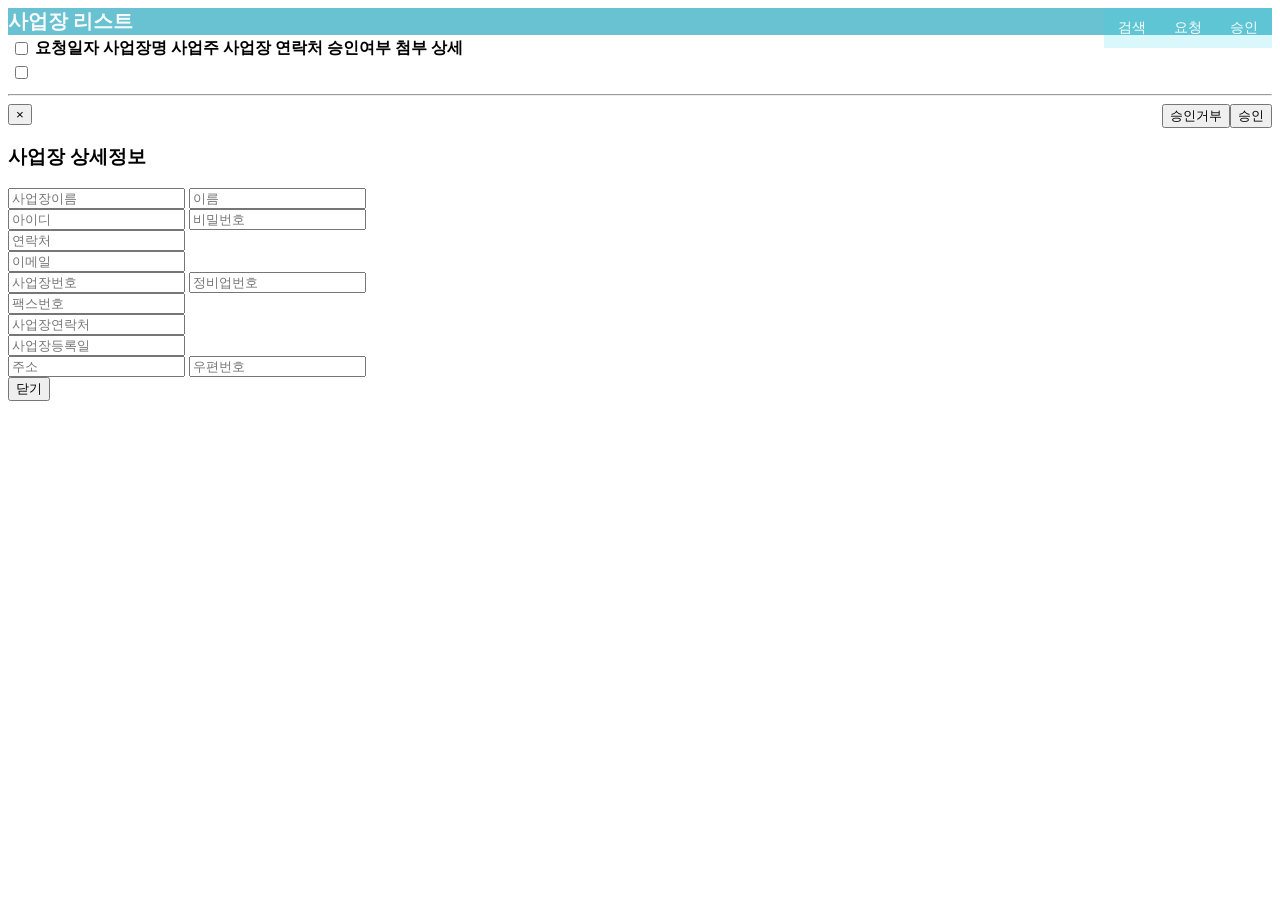
<file: EN_genius/target/classes/templates/carfactory/carFactoryList.html>
<!DOCTYPE html>
<html xmlns:th="http://www.thymeleaf.org"
	xmlns:layout="http://www.ultraq.net.nz/thymeleaf/layout"
	layout:decorate="~{layout/default}">

	<th:block layout:fragment="customTitle">
		<title>EN_genius</title>
	</th:block>
	<th:block layout:fragment="customScript">	
	<style>
		button.search{
		  background:#36d2ea2e;
		  color:#fff;
		  border:none;
		  position:relative;
		  height:40px;
		  font-size:14px;
		  padding:0 1em;
		  cursor:pointer;
		  transition:800ms ease all;
		  outline:none;
		}
		button.search:hover{
		  background:#fff;
		  color:#1AAB8A;
		}
		button.search:before,button:after{
		  content:'';
		  position:absolute;
		  top:0;
		  right:0;
		  height:2px;
		  width:0;
		  background: #1AAB8A;
		  transition:400ms ease all;
		}
		button.search:after{
		  right:inherit;
		  top:inherit;
		  left:0;
		  bottom:0;
		}
		button.search:hover:before,button:hover:after{
		  width:100%;
		  transition:800ms ease all;
		}
	</style>
	<script type="text/javascript">

		$(document).ready(function(){
			
			var checkArray = new Array();
			
			$('#search').click(function(){
				$('#sk').css('display','block');
				$('#sv').css('display','block');
				$('#sk').animate({
			  	    width: "8%",
			  	    opacity: 0.4,
			  	    marginLeft: "0.2in",
			  	    fontSize: "12px",
			  	    borderWidth: "1px"
			  	  }, 1500 );
				$('#sv').animate({
			  	    width: "15%",
			  	    opacity: 0.4,
			  	    marginLeft: "0.1in",
			  	    marginRight: "0.1in",
			  	    fontSize: "12px",
			  	    borderWidth: "1px"
			  	  }, 800 );
				
				$('#search').css('display','none');
				$('#afterSearch').css('display','block');
			});
			
			$(document).on('click','#afterSearch',function(){
				var sk = $('[name=sk]').val();
				var sv = $('[name=sv]').val();
				console.log(sk);
				console.log(sv);
								
				var request = $.ajax({
					url: "/carfactory/carFactorySearch",
					method: "POST",
					data : {'sk' : sk, 'sv' : sv }, 
					dataType : "json",
					success : function(data){
						
						var result='';
						$.each(data, function(index, item){
							result+='<tr>';
							result+='<td class="a-center"><input type="checkbox" name="bsCode" class="bsCode" value="'+item.bsCod+'"></td>';
							result+='<td><span>'+item.bsDate+'</span></td>';
							result+='<td><span>'+item.bsName+'</span></td>';
							result+='<td><span>'+item.bossName+'</span></td>';
							result+='<td><span>'+item.bsAddr+'</span></td>';
							result+='<td><span>'+item.bsTelephone+'</span></td>';
							result+='<td><span>'+item.bsCheck+'</span></td>';
							result+='<td><span data-bsCode="'+item.bsCode+'" name="bsCodePopupBtn" class="badge badge-info">서류</span></td>';
							result+='<td><span data-toggle="modal" data-target="#myModal" class="badge badge-info bsDetail"'
							result+='data-bsCode="'+item.bsCode+'"';
							result+='data-bsName="'+item.bsName+'"';
							result+='data-bossId="'+item.bossId+'"';
							result+='data-bossPw="'+item.bossPw+'"';
							result+='data-bossName="'+item.bossName+'"';
							result+='data-bossPhoneNum="'+item.bossPhoneNum+'"';
							result+='data-bossEmail="'+item.bossEmail+'"';
							result+='data-bsNumber="'+item.bsNumber+'"';
							result+='data-bsAddNum="'+item.bsAddNum+'"';
                   			result+='data-bsFaxNumber="'+item.bsFaxNumber+'"';
                   			result+='data-bsTelephone="'+item.bsTelephone+'"';
                   			result+='data-bsRegistration="'+item.bsRegistration+'"';
                   			result+='data-bsAddr="'+item.bsAddr+'"';
                   			result+='data-bsPost="'+item.bsPost+'">상세</span></td>';           			
							result+='</tr>';
						});
						$('tbody').remove();						
						$('.table').append('<tbody></tbody>');						
						$('tbody').html(result);						
					}
				});	
			});		
			
			$('#check-all').click(function(){
				var isCheck = $(this).is(':checked');
				var checklist = $('input:checkbox[name="bsCode"]');
				console.log(isCheck);				
				if(isCheck){
					checklist.prop('checked',true);
				}else{
					checklist.prop('checked',false);
				}
			});
			
		  	$('.approval').click(function(){
				
				$('.bsCode').each(function(){
					if($(this).is(':checked')){						
						checkArray.push($(this).val());	
					}					
				});
				console.log(checkArray)
				
				var dataMap = {'checkArray' : checkArray}
				var request = $.ajax({
					url:"/carfactory/approvalCheck",
					type: "POST",
					traditional:true,
					data : dataMap,
					success : function(data){
						location.href = '/carfactory/CarFactorySelect';
					}
				});
							
			}) 
			
		 	$('.refusal').click(function(){
				
		 		$('.bsCode').each(function(){
					if($(this).is(':checked')){						
						checkArray.push($(this).val());	
					}					
				});
				console.log(checkArray)
				
				var dataMap = {'checkArray' : checkArray}
				var request = $.ajax({
					url:"/carfactory/approvalRefusal",
					type: "POST",
					traditional:true,
					data : dataMap,
					success : function(data){
						location.href = '/carfactory/CarFactorySelect';
					}
				});	
			})  
		 	$('[name=approval]').click(function(){
		 		var A = $(this).text();
		 		console.log(A);
				if( A=='승인' ){
					location.href = '/carfactory/approvalSelect?approval=Y';
				}else{
					location.href = '/carfactory/approvalSelect?approval=-';
				}
			});	 
			
			$(document).on('click','[name=bsCodePopupBtn]',(function(){
				var bsCode = $(this).attr('data-bsCode');

				var width = 700
				var height = 900
				
				var popupX = (document.body.offsetWidth / 2) - (width / 2);
				var popupY = (document.body.offsetHeight  / 2) - (height / 2);
				
				var request = $.ajax({
					url:"/carfactory/selectImage",
					method: "POST",
					data : { 'bsCode' : bsCode }, 
					dataType : "text"	
				});
				
				request.done(function(data){
					console.log(data);		
					window.open('/file-upload/'+data , 'Image' , 'status=no, width='+width+'px, height='+height+'px, left='+ popupX + ', top='+ popupY +', resizable=1');
		
				});
				request.fail(function(jqXHR, textStatus){
					alert("첨부파일 출력 중 오류가 발생하였습니다.");			
				});				
			}));
		  	
		  	$(document).on('click','.bsDetail',(function(){
				var bsCode = $(this).attr('data-bsCode');
				var bsName = $(this).attr('data-bsName');
				var bossId = $(this).attr('data-bossId');
				var bossPw = $(this).attr('data-bossPw');
 				var bossName = $(this).attr('data-bossName');
				var bossPhoneNum = $(this).attr('data-bossPhoneNum');
				var bossEmail = $(this).attr('data-bossEmail');
				var bsNumber = $(this).attr('data-bsNumber');
				var bsAddNum = $(this).attr('data-bsAddNum');
				var bsFaxNumber = $(this).attr('data-bsFaxNumber');
				var bsTelephone = $(this).attr('data-bsTelephone');
				var bsRegistration = $(this).attr('data-bsRegistration');
				var bsAddr = $(this).attr('data-bsAddr');
				var bsPost = $(this).attr('data-bsPost');
				
				$('[name=bsName]').val(bsName);
				$('[name=bossId]').val(bossId);
				$('[name=bossPw]').val(bossPw);
				$('[name=bossName]').val(bossName);
				$('[name=bossPhoneNum]').val(bossPhoneNum);
				$('[name=bossEmail]').val(bossEmail);
				$('[name=bsNumber]').val(bsNumber);
				$('[name=bsAddNum]').val(bsAddNum);
				$('[name=bsFaxNumber]').val(bsFaxNumber);
				$('[name=bsTelephone]').val(bsTelephone);
				$('[name=bsRegistration]').val(bsRegistration);
				$('[name=bsAddr]').val(bsAddr);
				$('[name=bsPost]').val(bsPost);
			}));
		});
	</script>
	</th:block>
	
	<th:block layout:fragment="contentFragment">
		<div class="col-lg-12">
        <div class="card">
            <div class="card-header" style="background-color: #17a2b8a6;">
                <strong class="card-title" style="color: #f8f9fa; font-size: 20px;">사업장 리스트</strong>
                <button class="search" name="approval" style="float: right;">승인</button>
                <button class="search" name="approval" style="float: right;">요청</button>
                <button class="search" id="search" style="float: right;">검색</button>
                <button class="search" id="afterSearch" style="float: right; display:none;" >검색</button>
                <input type="text" id="sv" name="sv" style="float: right; display: none;"/>
                <select id="sk" name="sk" style="display: none; float: right;">
                	<option>::검색::</option>
                	<option value="bs_name">사업장명</option>
                	<option value="boss_name">이름</option>
                	<option value="bs_num">사업자번호</option>
                	<option value="bs_faxnumber">팩스번호</option>
                </select>
            </div>
            <div class="card-body">  
	            <form>
	                <table class="table">
	                    <thead>
	                        <tr>
	                          <th>
	                          	<input type="checkbox" id="check-all">
	                          </th>
	                          <!-- <th>#</th> -->
	                          <th>요청일자</th>
	                          <th>사업장명</th>
	                          <th>사업주</th>
	                          <th>사업장</th>
	                          <th>연락처</th>
	                          <th>승인여부</th>
	                          <th>첨부</th>
	                          <th>상세</th>
	                      </tr>
	                  </thead>
	                  <tbody th:each="c : ${carfactorylist}">
	                    <tr>
	                        <td class="a-center">
	                          <input type="checkbox" name="bsCode" class="bsCode" th:value="${c.bsCode}">
	                        </td>
	                        <!-- <th scope="row">1</th> -->
	                        <td><span class="bsDate" th:text="${c.bsDate}"></span></td>
	                        <td><span class="bsName" th:text="${c.bsName}"></span></td>
	                        <td><span class="bossName" th:text="${c.bossName}"></span></td>
	                        <td><span class="bsAddr" th:text="${c.bsAddr}"></span></td>
	                        <td><span class="bsTelephone" th:text="${c.bsTelephone}"></span></td>
	                        <td><span class="bsCheck" th:text="${c.bsCheck}"></span></td>                       
	                        <td><span th:data-bsCode="${c.bsCode}" th:text="서류" name="bsCodePopupBtn" class="badge badge-info"></span></td>
	                        <td><span th:text="상세" data-toggle="modal" data-target="#myModal" class="badge badge-info bsDetail"
	                        			th:data-bsCode="${c.bsCode}"
	                        			th:data-bsName="${c.bsName}"
	                        			th:data-bossId="${c.bossId}"
	                        			th:data-bossPw="${c.bossPw}"
	                        			th:data-bossName="${c.bossName}"
	                        			th:data-bossPhoneNum="${c.bossPhoneNum}"
	                        			th:data-bossEmail="${c.bossEmail}"
	                        			th:data-bsNumber="${c.bsNumber}"
	                        			th:data-bsAddNum="${c.bsAddNum}"
	                        			th:data-bsFaxNumber="${c.bsFaxNumber}"
	                        			th:data-bsTelephone="${c.bsTelephone}"
	                        			th:data-bsRegistration="${c.bsRegistration}"
	                        			th:data-bsAddr="${c.bsAddr}"
	                        			th:data-bsPost="${c.bsPost}">
	                        	</span>
	                        </td>
	                    </tr>
	                </tbody>          
	            </table>
	          	<hr><button type="button" class="btn btn-outline-primary approval" style="float: right;">승인</button>
	          	<button type="button" class="btn btn-outline-primary refusal" style="float: right;" >승인거부</button>
	            </form>   
			</div>    
		</div>
		</div>
		<!-- Modal --><!-- fade 지우면 똑딱 뜨고 넣으면 소로록 -->
		<div class="modal fade" id="myModal" tabindex="-1" role="dialog" aria-labelledby="myModalLabel" aria-hidden="true">
		  <div class="modal-dialog">
		    <div class="modal-content">
		      <div class="modal-header">
		        <button type="button" class="close" data-dismiss="modal" aria-label="Close"><span aria-hidden="true">&times;</span></button>
		        <h3 class="modal-title" id="myModalLabel">사업장 상세정보</h3>
		      </div>
		      <div class="modal-body">	   
				    <div class="form-group">
				    <div class="input-group">
				    	<input type="text" name="bsName" placeholder="사업장이름" class="form-control" readonly="readonly">
				    	<input type="text" name="bossName" placeholder="이름" class="form-control" readonly="readonly">
				    </div>
				    </div>
				    <div class="form-group">
				    <div class="input-group">
				    	<input type="text" name="bossId" placeholder="아이디" class="form-control" readonly="readonly">
				    	<input type="password" name="bossPw" placeholder="비밀번호" class="form-control" readonly="readonly">
				    </div>
				    </div>
				    <div class="form-group">
				    <div class="input-group">
				    	<input type="tel" name="bossPhoneNum" placeholder="연락처" class="form-control" readonly="readonly">
				    </div>
				    </div>
				    <div class="form-group">
				    <div class="input-group">
				    	<input type="text" name="bossEmail" placeholder="이메일" class="form-control" readonly="readonly">
				    </div>
				    </div>
				    <div class="form-group">
				    <div class="input-group">
				    	<input type="text" name="bsNumber" placeholder="사업장번호" class="form-control" readonly="readonly">
				    	<input type="text" name="bsAddNum" placeholder="정비업번호" class="form-control" readonly="readonly">
				    </div>
				    </div>
				    <div class="form-group">
				    <div class="input-group">
				    	<input type="text" name="bsFaxNumber" placeholder="팩스번호" class="form-control" readonly="readonly">
				    </div>
				    </div>
				    <div class="form-group">
				    <div class="input-group">
				    	<input type="text" name="bsTelephone" placeholder="사업장연락처" class="form-control" readonly="readonly">
				    </div>
				    </div>
				    <div class="form-group">
				    <div class="input-group">
				    	<input type="text" name="bsRegistration" placeholder="사업장등록일" class="form-control" readonly="readonly">
				    </div>
				    </div>
				    <div class="form-group">
				    <div class="input-group">
				    	<input type="text" name="bsAddr" placeholder="주소" class="form-control" readonly="readonly">
				    	<input type="text" name="bsPost" placeholder="우편번호" class="form-control" readonly="readonly">
				    </div>
				    </div>
					<div class="modal-footer">
					  <button type="button" class="btn btn-default" data-dismiss="modal">닫기</button>
					</div>
		      </div>
		    </div>
		  </div>
		</div>
	</th:block>
</html>
</file>
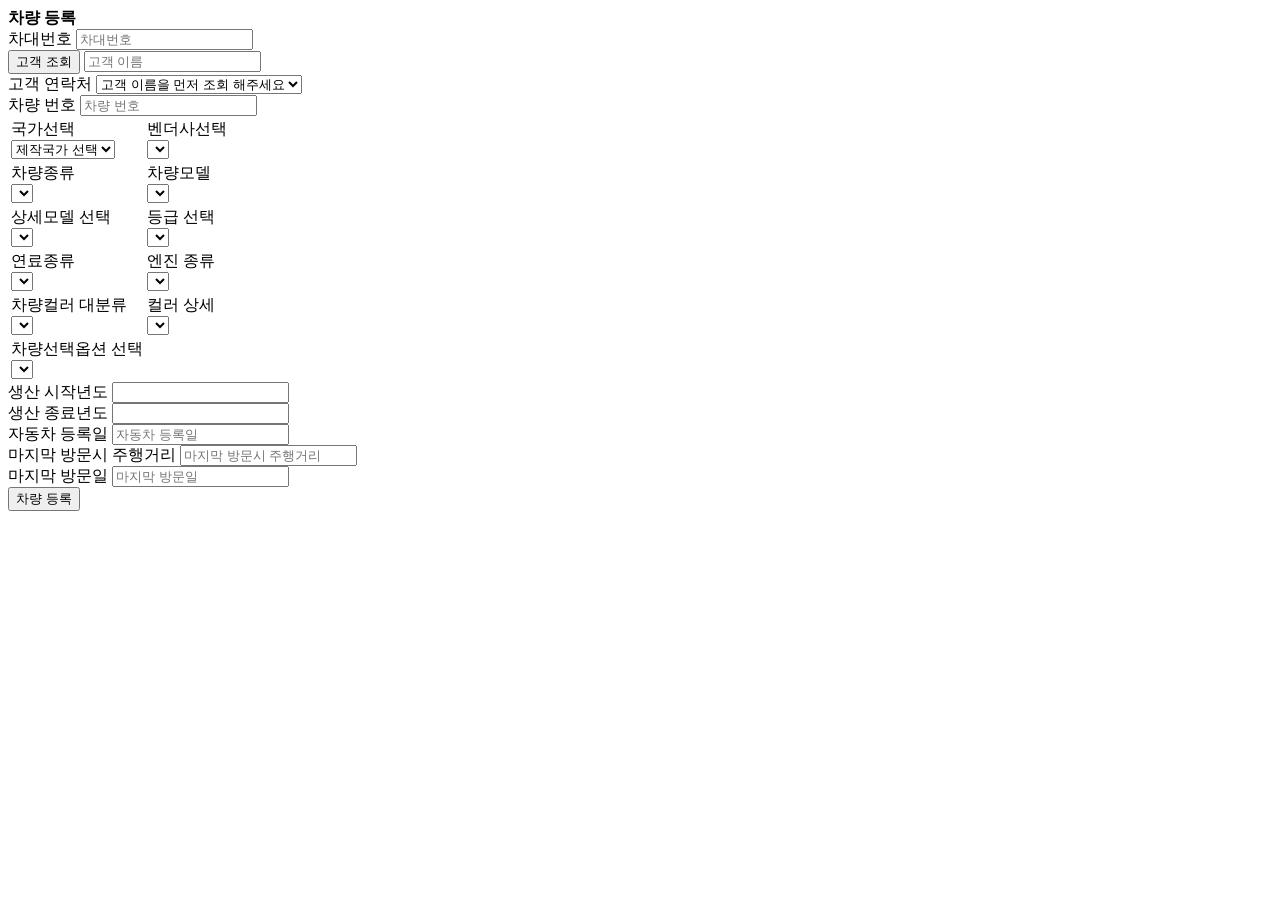
<file: EN_genius/target/classes/templates/carregister/carRegister.html>
<!DOCTYPE html>
<html xmlns:th="http://www.thymeleaf.org"
	xmlns:layout="http://www.ultraq.net.nz/thymeleaf/layout"
	layout:decorate="~{layout/default}">

<th:block layout:fragment="customTitle">
	<title>EN_genius</title>
</th:block>
<th:block layout:fragment="contentFragment">

	<script
		src="https://ajax.googleapis.com/ajax/libs/jquery/3.4.1/jquery.min.js"></script>
	<script type="text/javascript">
	
	$(document).ready(function(){
		$('#customerNameBtn').click(function(){
			var customerName = $('#customerName').val();
			console.log(customerName)
			
			var request = $.ajax({
				  url: "customerNameSelect",
				  method: "POST",
				  data: { 'customerName' : customerName },
				  dataType: "json"
				});
			
				request.done(function(data) {
					var cusNameList = "";
					for(var i = 0; i < data.length; i++){
						cusNameList += '<option value = "'+data[i]+'">'+data[i]+'</option>'
					}
					console.log(cusNameList)
					$('#customerPhone').html(cusNameList)
				});
				 
				
				
				request.fail(function( jqXHR, textStatus ) {
				  alert( "Request failed: " + textStatus );
				});
			
			
		})
		$('#originSm').change(function(){
			var contents = '<option>선택해주세요</option>';
			var originSm = $(this).val();
			$('#originSmCode').val(originSm);
			console.log(originSm);
			
			var request = $.ajax({
				  url: "getCarVendor",
				  method: "POST",
				  data: { 'originSm' : originSm },
				  dataType: "json"
				});
			
				request.done(function(vendorSm) {
					for(var i = 0; i < vendorSm.length; i++){
						contents += '<option value = "'+vendorSm[i].vendorCode+'">'+vendorSm[i].vendorName+'</option>'
					}
					$('#vendorSm').html(contents)
				});
				 
				
				
				request.fail(function( jqXHR, textStatus ) {
				  alert( "Request failed: " + textStatus );
				});
		})

		$(document).on('change','#vendorSm',function(){
			var contents = '<option>선택해주세요</option>';
			var vendorSm = $(this).val();
			var originCode = $('#originSmCode').val();
			$('#vendorSmCode').val(vendorSm);
			
			
			var request = $.ajax({
				  url: "getCarClass",
				  method: "POST",
				  data: { 'vendorSm' : vendorSm , 'originCode' : originCode },
				  dataType: "json"
				});
			
				request.done(function(carClassSm) {
					console.log(carClassSm);
				for(var i = 0; i < carClassSm.length; i++){
					contents += '<option value = "'+carClassSm[i].carClassCode+'">'+carClassSm[i].carClassMain+'</option>'
					}
					$('#carClassSm').html(contents)
				});
				
				request.fail(function( jqXHR, textStatus ) {
				  alert( "Request failed: " + textStatus );
				}); 
				
			$(document).on('change','#carClassSm',function(){
				var contents = '<option>선택해주세요</option>';
				var carClassSm = $(this).val();
				var originSmCode = $('#originSmCode').val();
				var vendorSmCode = $('#vendorSmCode').val();
				$('#carClassSmCode').val(carClassSm);
				console.log(carClassSmCode)
				
				var request = $.ajax({
					  url: "getCarModel",
					  method: "POST",
					  data: { 'vendorCode' : vendorSmCode , 'originCode' : originCode ,'carClassCode' : carClassSm },
					  dataType: "json"
					});
				
					request.done(function(carModelSm) {
						console.log(carModelSm);
					for(var i = 0; i < carModelSm.length; i++){
						contents += '<option value = "'+carModelSm[i].carModelCode+'">'+carModelSm[i].carModelName+'</option>'
						}
						$('#carModelSm').html(contents)
					});
					
					request.fail(function( jqXHR, textStatus ) {
					  alert( "Request failed: " + textStatus );
					}); 
			})
		})
		
		$(document).on('change','#carModelSm',function(){
			var contents = '<option>선택해주세요</option>';
			var carModelSmVal = $(this).val();
			var carModelSmText = $("#carModelSm option:checked").text();
			console.log(carModelSmVal,carModelSmText)
			
			var request = $.ajax({
				  url: "getDBCarDetail",
				  method: "POST",
				  data: { 'carModelSmVal' : carModelSmVal , 'carModelSmText' : carModelSmText },
				  dataType: "json"
				});
			
				request.done(function(yearCarSm) {
					console.log(yearCarSm);
				for(var i = 0; i < yearCarSm.length; i++){
					contents += '<option value = "'+yearCarSm[i].yearCarCode+'">'+yearCarSm[i].carModelDetail+'</option>'
					$('#sellStartYear').val(yearCarSm[i].sellStartYear);
					$('#sellEndYear').val(yearCarSm[i].sellEndYear);
					}
					$('#yearCarSm').html(contents);
				});
				
				request.fail(function( jqXHR, textStatus ) {
				  alert( "Request failed: " + textStatus );
				}); 
		})
		
		$(document).on('change','#yearCarSm',function(){
			var contents = '<option>선택해주세요</option>';
			var yearCarSm = $(this).val();
			$('#yearCarSmCode').val(yearCarSm);
			console.log(yearCarSm)
			console.log(yearCarSmCode)
			
			var request = $.ajax({
				  url: "getDBCarGrade",
				  method: "POST",
				  data: { 'yearCarSm' : yearCarSm},
				  dataType: "json"
				});
			
			request.done(function(opGradeSm) {
				console.log(opGradeSm);
			for(var i = 0; i < opGradeSm.length; i++){
				contents += '<option value = "'+opGradeSm[i].optionGradeCode+'">'+opGradeSm[i].optionGradeName+'</option>'
				}	
			$('#opGradeSm').html(contents);
			});
			
			request.fail(function( jqXHR, textStatus ) {
			  alert( "????: " + textStatus );
			}) 
		})
		
		$(document).on('change','#opGradeSm',function(){
			var contents = '<option>선택해주세요</option>';
			var opGradeSm = $(this).val();
			$('#opGradeSmCode').val(opGradeSm);
			
			var request = $.ajax({
				  url: "getDBCarfuel",
				  method: "POST",
				  data: { 'opGradeSm' : opGradeSm},
				  dataType: "json"
				});
			
			request.done(function(fuelSm) {
				console.log(fuelSm);
			for(var i = 0; i < fuelSm.length; i++){
				contents += '<option value = "'+fuelSm[i].fuelCode+'">'+fuelSm[i].fuelType+'</option>'
				}	
			$('#fuelSm').html(contents);
			});
			
			request.fail(function( jqXHR, textStatus ) {
			  alert( "연료: " + textStatus );
			})
		})
		
		$(document).on('change','#fuelSm',function(){
			var contents = '<option>선택해주세요</option>';
			var fuelSm = $(this).val();
			$('#fuelSmCode').val(fuelSm);
			console.log(fuelSm)
			
			var request = $.ajax({
				  url: "getDBCarEngin",
				  method: "POST",
				  data: { 'fuelSm' : fuelSm},
				  dataType: "json"
				});
			
			request.done(function(engineSm) {
				console.log(engineSm);
			for(var i = 0; i < engineSm.length; i++){
				contents += '<option value = "'+engineSm[i].feCode+'">'+engineSm[i].engineType+'</option>'
				}	
			$('#engineSm').html(contents);
			});
			
			request.fail(function( jqXHR, textStatus ) {
			  alert( "!!!!: " + textStatus );
			})
		})
		
		$(document).on('change','#carModelSm',function(){
			var contents = '<option>선택해주세요</option>';
			var carModelSm = $(this).val();
			$('#carModelSmCode').val(carModelSm);
			console.log(carModelSm)
			
			var request = $.ajax({
				  url: "getDBCarBigCate",
				  method: "POST",
				  data: { 'carModelSm' : carModelSm},
				  dataType: "json"
				});
			
			request.done(function(bigColSm) {
				console.log(engineSm);
			for(var i = 0; i < bigColSm.length; i++){
				contents += '<option value = "'+bigColSm[i].colorBigCode+'">'+bigColSm[i].colorBigName+'</option>'
				}	
			$('#bigColSm').html(contents);
			});
			
			request.fail(function( jqXHR, textStatus ) {
			  alert( "!!!!: " + textStatus );
			})
		})
		
		$(document).on('change','#bigColSm',function(){
			var contents = '<option>선택해주세요</option>';
			var bigColSm = $(this).val();
			console.log(carModelSm)
			
			var request = $.ajax({
				  url: "getDBCarMidCate",
				  method: "POST",
				  data: { 'bigColSm' : bigColSm},
				  dataType: "json"
				});
			
			request.done(function(midColSm) {
			for(var i = 0; i < midColSm.length; i++){
				contents += '<option value = "'+midColSm[i].colorMidCode+'">'+midColSm[i].colorMidName+'</option>'
				}	
			$('#midColSm').html(contents);
			});
			
			request.fail(function( jqXHR, textStatus ) {
			  alert( "!!!!: " + textStatus );
			})
		})
	})	

</script>


	<div class="col col-md-9">
	<input type="hidden" id="originSmCode">
	<input type="hidden" id="vendorSmCode">
	<input type="hidden" id="carClassSmCode">
	<input type="hidden" id="carModelSmCode">
	<input type="hidden" id="yearCarSmCode">
	<input type="hidden" id="opGradeSmCode">
	<input type="hidden" id="fuelSmCode">
		
		
		<div class="card">
			<div class="card-header"> 
				<strong>차량 등록</strong>
			</div>
			<div class="card-body card-block">
				<form th:action="@{carRegister}" method="Post">
					<div class="form-group">
						차대번호
						<input type="text" id="company" placeholder="차대번호" class="form-control" name="customerCarRegCode">
					</div>
					<div class="form-group">
						<button type="button" id="customerNameBtn" class="btn btn-primary">고객 조회</button>
						<input type="text" id="customerName" placeholder="고객 이름" class="form-control" name="customerName">
					</div>
					<div class="form-group">
						고객 연락처
						<select id="customerPhone" name="customerPhone" class="form-control-sm form-control">
						<option>고객 이름을 먼저 조회 해주세요</option>
						</select>
					</div>
					<div class="form-group">
						차량 번호
						<input type="text" id="street" placeholder="차량 번호" class="form-control" name="customerCarNumber">
					</div>
					
					
					<div class="row form-group">
						<table>
							<tr>
								<td>
									<div class="col col-md-12">
										<label for="originselectSm" class=" form-control-label">국가선택</label>
									</div>
									<div>
										<select name=originCode id="originSm" class="form-control-sm form-control">
											<option value="0">제작국가 선택</option>
											<option th:value="${originSel.originCode}" th:each="originSel : ${originSelect}" th:text="${originSel.originMain}"></option>
										</select>
									</div>
								</td>
								
								<td>
									<div class="col col-md-12">
										<label for="vendorSm" class=" form-control-label">벤더사선택</label>
									</div>
									<div>
										<select name="vendorCode" id="vendorSm"	class="form-control-sm form-control"></select>
									</div>
								</td>
							</tr>


							<tr>
								<td>
									<div class="col col-md-12">
										<label for="selectSm" class=" form-control-label">차량종류</label>
									</div>
									<div>
										<select name="carClassCode" id="carClassSm" class="form-control-sm form-control"></select>
									</div>
								</td>
								<td>
									<div class="col col-md-12">
										<label for="selectSm" class=" form-control-label">차량모델</label>
									</div>
									<div>
										<select name="carModelCode" id="carModelSm" class="form-control-sm form-control"></select>
									</div>
								</td>
							</tr>
							<tr>
								<td>
									<div class="col col-md-12">
										<label for="selectSm" class=" form-control-label">상세모델 선택</label>
									</div> 
										<select name="yearCarCode" id="yearCarSm" class="form-control-sm form-control"> </select>
								</td>
								<td>
									<div class="col col-md-12">
										<label for="selectSm" class=" form-control-label">등급 선택</label>
									</div> 
										<select name="optionGradeCode" id="opGradeSm" class="form-control-sm form-control"></select>
								</td>
							</tr>
							<tr>
							
							<td>
									<div class="col col-md-12">
										<label for="selectSm" class=" form-control-label">연료종류</label>
									</div> 
										<select name="fuelCode" id="fuelSm" class="form-control-sm form-control"></select>
								</td>
								
								<td>
									<div class="col col-md-12">
										<label for="selectSm" class=" form-control-label">엔진 종류</label>
									</div> 
									<select name="feCode" id="engineSm" class="form-control-sm form-control"></select>
								</td>
							</tr>
							
							</tr>
							<tr>
							
							<td>
									<div class="col col-md-12">
										<label for="selectSm" class=" form-control-label">차량컬러 대분류</label>
									</div> <select name="colorBigCode" id="bigColSm"
									class="form-control-sm form-control">
								</select>
								</td>
								<td>
									<div class="col col-md-12">
										<label for="selectSm" class=" form-control-label">컬러 상세</label>
									</div> <select name="colorMidCode" id="midColSm"
									class="form-control-sm form-control">
								</select>
								</td>
							</tr>
							<tr>
									<td>
									<div class="col col-md-12">
										<label for="selectSm" class=" form-control-label">차량선택옵션 선택</label>
									</div> <select name="choiceOptionCode" id="opChoiceSm"
									class="form-control-sm form-control">
										<option th:each="opChoiceSel : ${opChoiceSelect}"
											th:text="${opChoiceSel.choiceOptionName}"></option>
								</select>
								</td>
							</tr>
						</table>
					</div>
					<div class="col col-6">
						<div class="form-group">
							생산 시작년도
							<input type="text" id="sellStartYear" readonly="readonly"
								class="form-control" name="sellStartYear">
						</div>

					</div>
					<div class="col col-6">
						<div class="form-group">
							생산 종료년도
							<input type="text" id="sellEndYear" readonly="readonly"
								class="form-control" name="sellEndYear">
						</div>
					</div>
					<div class="col col-6">
						<div class="form-group">
							자동차 등록일
							<input type="text" id="postal-code" placeholder="자동차 등록일"
								class="form-control" name="carRegistrationDate">
						</div>
					</div>
					<div class="col col-6">
						<div class="form-group">
							마지막 방문시 주행거리
							<input type="text" id="postal-code"
								placeholder="마지막 방문시 주행거리" class="form-control"
								name="lastDistanceDriven">
						</div>
					</div>
					<div class="col col-6">
						<div class="form-group">
							마지막 방문일
							<input type="text" id="postal-code" placeholder="마지막 방문일"
								class="form-control" name="lastVisitDate">
						</div>
					</div>

					<button type="submit" class="btn btn-primary" name="carBtn">차량 등록</button>
				</form>
			</div>
		</div>
	</div>
</th:block>
</html>
</file>
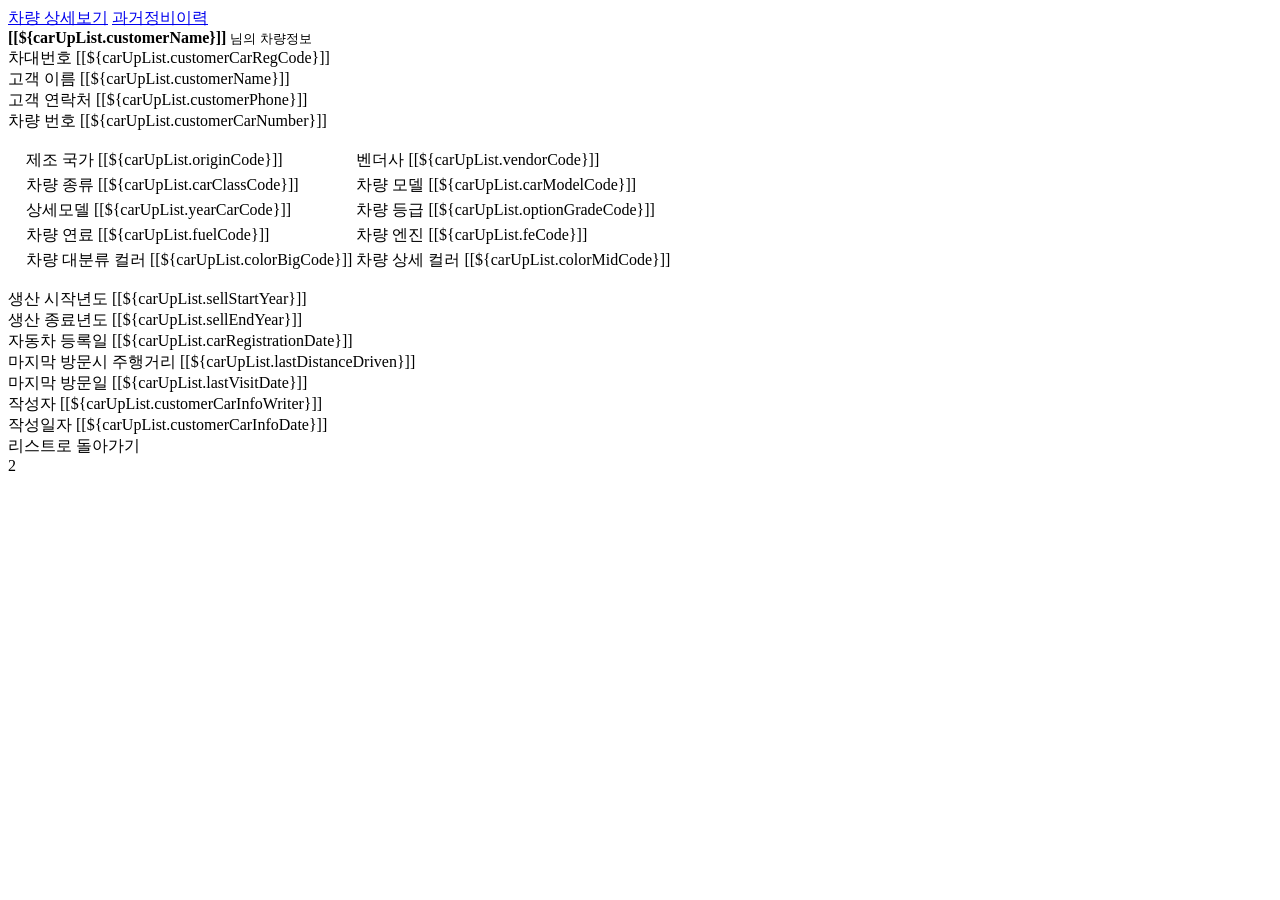
<file: EN_genius/target/classes/templates/carregister/carUpdateList.html>
<!DOCTYPE html>
<html xmlns:th="http://www.thymeleaf.org"
	xmlns:layout="http://www.ultraq.net.nz/thymeleaf/layout"
	layout:decorate="~{layout/default}">

<th:block layout:fragment="customTitle">
	<title>EN_genius</title>
</th:block>
<script type="text/javascript"></script>
<th:block layout:fragment="contentFragment">
<script src="https://ajax.googleapis.com/ajax/libs/jquery/3.4.1/jquery.min.js"></script>
<script type="text/javascript">
	/* 	var test = 
		console.log(test);
		$('#testVal').val(test); */
	</script>
<style>
	#nav-tabContent {
	padding-top: 0px;
	}
</style>


	<div class="card-body">
		<div class="custom-tab">
			<nav>
				<div class="nav nav-tabs" id="nav-tab" role="tablist">
					<a class="nav-item nav-link active show" id="custom-nav-home-tab"
						data-toggle="tab" href="#custom-nav-home" role="tab"
						aria-controls="custom-nav-home" aria-selected="true">차량 상세보기</a> <a
						class="nav-item nav-link" id="custom-nav-profile-tab"
						data-toggle="tab" href="#custom-nav-profile" role="tab"
						aria-controls="custom-nav-profile" aria-selected="false">과거정비이력</a>
				</div>
			</nav>
				<div class="tab-pane fade active show" id="custom-nav-home" style="padding: 0px; margin: 0px;"
					role="tabpanel" aria-labelledby="custom-nav-home-tab">
					
					
					
					<div class="col col-md-12" style="padding: 0px; margin: 0px;">
		<div class="card" style="padding: 0px; margin: 0px;">
			<div class="card-header"><strong>[[${carUpList.customerName}]]</strong>
				<small> 님의 차량정보</small>
			</div>
				<div class="card-body card-block">
					<form th:action="@{repHistory}" method="Post">
						<div class="form-group">
							<label for="company" class=" form-control-label">차대번호</label>
							<span id="company"  class="form-control" name="customerCarInfoCode1">[[${carUpList.customerCarRegCode}]]</span>
						</div>
					<div class="form-group">
						<label for="vat" class=" form-control-label">고객 이름</label>
						<span id="vat" class="form-control" name="customerCode1">[[${carUpList.customerName}]]</span>
					</div>
					<div class="form-group">
						<label for="street" class=" form-control-label">고객 연락처</label>
						<span id="street" class="form-control">[[${carUpList.customerPhone}]]</span>
					</div>
					<div class="form-group">
						<label for="street" class=" form-control-label">차량 번호</label>
						<span id="street" class="form-control">[[${carUpList.customerCarNumber}]]</span>
					</div>
				<div class="row form-group" style="padding: 15px;">
<table>     
            
	<tr>
		<td>
			<div class="col-mb-12">
                	<div class="col-mb-6" >
						<label for="street" class=" form-control-labe11l">제조 국가</label>
						<span id="street" class="form-control" style="text-align: center;">[[${carUpList.originCode}]]</span>
					</div>
                </div>
		</td>
		<td>
				<div class="col-mb-12">
                	<div class="col-mb-6" >
						<label for="street" class=" form-control-labe11l">벤더사</label>
						<span id="street" class="form-control" style="text-align: center;">[[${carUpList.vendorCode}]]</span>
					</div>
                </div>
		</td>
	</tr>
	<tr>
		<td> 	
			<div class="col-mb-12">
                	<div class="col-mb-6" >
						<label for="street" class=" form-control-labe11l">차량 종류</label>
						<span id="street" class="form-control" style="text-align: center;">[[${carUpList.carClassCode}]]</span>
					</div>
                </div>
		</td>
		<td>
			<div class="col-mb-12">
                	<div class="col-mb-6" >
						<label for="street" class=" form-control-labe11l">차량 모델</label>
						<span id="street" class="form-control" style="text-align: center;">[[${carUpList.carModelCode}]]</span>
					</div>
                </div>
		</td>
	</tr>    
	<tr>
		<td>
			<div class="col-mb-12">
                	<div class="col-mb-6" >
						<label for="street" class=" form-control-labe11l">상세모델</label>
						<span id="street" class="form-control" style="text-align: center;">[[${carUpList.yearCarCode}]]</span>
					</div>
                </div>
		</td>
		<td>
			<div class="col-mb-12">
                	<div class="col-mb-6" >
						<label for="street" class=" form-control-labe11l">차량 등급</label>
						<span id="street" class="form-control" style="text-align: center;">[[${carUpList.optionGradeCode}]]</span>
					</div>
                </div>
		</td>
	</tr>
	<tr>
		<td>			
			<div class="col-mb-12">
                	<div class="col-mb-6" >
						<label for="street" class=" form-control-labe11l">차량 연료</label>
						<span id="street" class="form-control" style="text-align: center;">[[${carUpList.fuelCode}]]</span>
					</div>
                </div>
		</td>
		<td>
			<div class="col-mb-12">
                	<div class="col-mb-6" >
						<label for="street" class=" form-control-labe11l">차량 엔진</label>
						<span id="street" class="form-control" style="text-align: center;">[[${carUpList.feCode}]]</span>
					</div>
                </div>
		<td>
	</tr>
	<tr>
		<td>     	
			<div class="col-mb-12">
                	<div class="col-mb-6" >
						<label for="street" class=" form-control-labe11l">차량 대분류 컬러</label>
						<span id="street" class="form-control" style="text-align: center;">[[${carUpList.colorBigCode}]]</span>
					</div>
                </div>
		</td>
		<td>
			<div class="col-mb-12">
                	<div class="col-mb-6" >
						<label for="street" class=" form-control-labe11l">차량 상세 컬러</label>
						<span id="street" class="form-control" style="text-align: center;">[[${carUpList.colorMidCode}]]</span>
					</div>
                </div>
		<td>
	</tr>
</table>    
		</div>
			<div class="col col-6" style="padding-left: 0px;">
				<div class="form-group">
					<label for="postal-code" class=" form-control-label">생산 시작년도</label>
					<span id="postal-code" class="form-control">[[${carUpList.sellStartYear}]]</span>
				</div>
			</div>
			<div class="col col-6" style="padding-left: 0px;">
				<div class="form-group">
					<label for="postal-code" class=" form-control-label">생산 종료년도</label>
					<span id="postal-code" class="form-control">[[${carUpList.sellEndYear}]]</span>
				</div>
			</div>
			<div class="col col-6" style="padding-left: 0px;">
				<div class="form-group">
					<label for="postal-code" class=" form-control-label">자동차 등록일</label>
					<span id="postal-code" class="form-control">[[${carUpList.carRegistrationDate}]]</span>
				</div>
			</div>
			<div class="col col-6" style="padding-left: 0px;">
				<div class="form-group">
					<label for="postal-code" class=" form-control-label">마지막 방문시 주행거리</label>
					<span id="postal-code" class="form-control">[[${carUpList.lastDistanceDriven}]]</span>
				</div>
			</div>
			<div class="col col-6" style="padding-left: 0px;">
				<div class="form-group">
					<label for="postal-code" class=" form-control-label">마지막 방문일</label>
					<span id="postal-code" class="form-control">[[${carUpList.lastVisitDate}]]</span>
				</div>
			</div>
			<div class="col col-6" style="padding-left: 0px;">
				<div class="form-group">
					<label for="postal-code" class=" form-control-label">작성자</label>
					<span id="postal-code" class="form-control">[[${carUpList.customerCarInfoWriter}]]</span>
				</div>
			</div>
			<div class="col col-6" style="padding-left: 0px;">
				<div class="form-group">
					<label for="postal-code" class=" form-control-label">작성일자</label>
					<span id="postal-code" class="form-control">[[${carUpList.customerCarInfoDate}]]</span>
				</div>
			</div>
				    <!-- <button type="submit" class="btn btn-outline-success" id="askBtn">과거 정비 이력 보기</button> -->
					<!-- <button type="button" th:href="${carList}">리스트로 돌아가기</button> -->
					<a th:href="carList" class="btn btn-primary" id="carBtn">리스트로 돌아가기</a>
			</form>
				</div>
		</div>
	</div>
					
					
					
					
					
					
					
					</div>
				<div class="tab-pane fade" id="custom-nav-profile" role="tabpanel"
					aria-labelledby="custom-nav-profile-tab">2</div>
			
		</div>
	</div>

























	
</th:block>
</html>
</file>
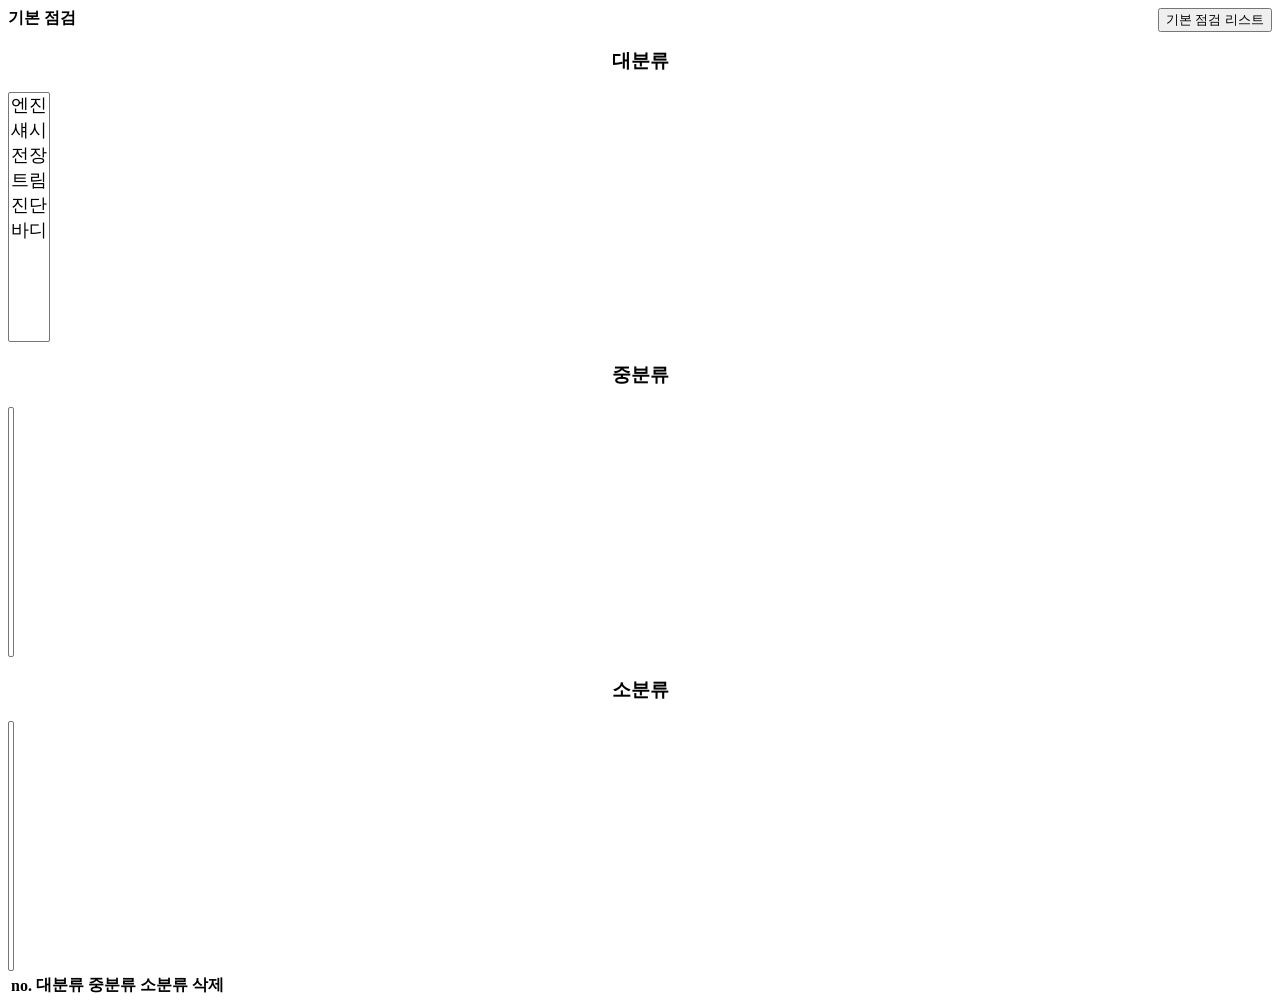
<file: EN_genius/target/classes/templates/check/basicCheckList.html>
<!DOCTYPE html>
<html xmlns:th="http://www.thymeleaf.org"
	xmlns:layout="http://www.ultraq.net.nz/thymeleaf/layout"
	layout:decorate="~{layout/default}">

	<th:block layout:fragment="customCss">
		<style>
			.types{
				height: 250px !important;
				font-size: 18px;
			}
			.catecate{text-align: center; background: menu;}
		</style>
	</th:block>
	
	<!-- 사용자 title -->
	<th:block layout:fragment="customTitle">
		<title>기본 점검 항목</title>
	</th:block>
	
	<!-- 사용자 Script -->
	<th:block layout:fragment="customScript">
		<script type="text/javascript" th:inline="javascript">
		/*<![CDATA[*/
			var bigCate;
			var midCate;
			var smallCate;
			var dataArray = new Array();
			
			$(document).ready(function(){
				$('.bigCate').click(function(){
					bigCate = $(this).val();
					console.log(bigCate + " <-bigCate")

					var request = $.ajax({
						  url: "/check/bigCheckList",	//호출될 url
						  method: "POST",
						  data: {"bigCate" : bigCate},//파라미터
						  dataType: "json"		//응답 타입
					});
				
					request.done(function( data ) {
						console.log(data)
						if(data != null || data != "" || data != "undefined"){
							var midCateCheck = $('#midCate')
							for(var i=0; i<data.length; i++){
								var html =''
								$.each(data,function(i, item){	
									html += '"<option class = "midCate" value=';
									html += data[i].ckMidName;
									html += '>';
									html += data[i].ckMidName;
									html += '</option>"';
									midCateCheck.html(html)
								})		
							}		
						}			
					})
				})
	 		});	
					
			$(document).on('click','.midCate',function(){
				midCate = $(this).val();
				console.log(midCate + " <-midCate")	

				var request = $.ajax({
					  url: "/check/midCheckList",	//호출될 url
					  method: "POST",
					  data: {"midCate" : midCate},//파라미터
					  dataType: "json"		//응답 타입
				});
			
				request.done(function( data ) {
					console.log(data)
					if(data != null || data != "" || data != "undefined"){
						var smallCateCheck = $('#smallCate')
						for(var i=0; i<data.length; i++){
							var html =''
							$.each(data,function(i, item){	
								html += '"<option class = "smallCate" value=';
								html += data[i].ckSmallContent;
								html += '>';
								html += data[i].ckSmallContent;
								html += '</option>"';
								smallCateCheck.html(html)
							})
						}
					}
				})
			})
							
			$(document).on('change','#bigCate',function(){
				finalBigCate = $(this).val();
				$('#smallCate').empty();
			})
			
			$(document).on('click','.smallCate',function(){
				smallCate = $(this).val();
				console.log(smallCate + " <-smallCate")	

		    	var request = $.ajax({
					url: "/check/smallCheckList",	//호출될 url
					method: "POST",
					data: {"smallCate" : smallCate},//파라미터
					dataType: "json"		//응답 타입
				});
				
				request.done(function( data ) {
					var duplicate = 0;
					var select = data.ckSmallContent;
					$('[name=small]').each(function(index, item){
						var duplicateCheck = $(this).text()
						if(select==duplicateCheck){
							duplicate=1;
						}
					})
					if(duplicate==0){
						dataArray.push(data)
						console.log(dataArray)
						ckList()
						console.log($('[name=small]').length)
					}else if(duplicate==1){
						alert('중복')
					}
				})
			})
			
			$(document).on('click','#deleteBtn',function(){
				var deletePar= $(this).parents('tr');
				var deleteIndex = deletePar.find('[name=index]').attr('index')
				deletePar.remove();
				dataArray.splice(deleteIndex,1);
				ckList()
			})
			
			$(document).on('click','#basicBtn',function(){
				console.log(finalCheck + "버튼 클릭시")
				if(finalCheck ==null || finalCheck == 'undefined' || finalCheck == ''){
					alert('항목을 선택 하세요.')
				}
			})
			
			function ckList(){
				var html ='';
				var basicList = $('#basicList')
				$.each(dataArray,function(i, dataArray){	
					var j = i+1
					html += '<tr>';
					html += '<td name="index" index="'+i+'">'+j+'</td>'
 					html += '<td>'+ dataArray.ckBigName +'</td>'
 					html += '<td>'+ dataArray.ckMidName +'</td>'
					html += '<td name="small">'+ dataArray.ckSmallContent +'</td>'
					html += '<td><button type="button" id="deleteBtn" value="'+dataArray.ckSmallContent+'">삭제</button></td>'
					html += '</tr>'
				})
				basicList.html(html)
			}
		/*]]>*/
		</script>
	</th:block>
	
<!-- 	<th:block layout:fragment="dashboardFragment">
		<h1>아아아</h1>
	</th:block>
	<th:block layout:fragment="dashboardFragmentOl">
		<ol class="breadcrumb text-right">
		<li><a href="#">1</a></li>
		<li><a href="#">2</a></li>
		<li class="active">3</li>
		</ol>
	</th:block> -->
	
	<th:block layout:fragment="contentFragment">
		
		<div class="row">
			<div class="col-sm-1"></div>
			<div class="card col-sm-10">
				<div class="card-header">
					<i class="fa fa-user"></i>
					<strong class="card-title pl-2">기본 점검</strong>
					<button type="button" style="float: right;" id="basicBtn">기본 점검 리스트</button>
				</div>
				<div class="card-body">
<!-- 					<div class="row">
						<div class="col-sm-4"><button class="btn btn-lg btn-block btn-danger">1</button></div>
						<div class="col-sm-4"><button class="btn btn-lg btn-block btn-info">1</button></div>
						<div class="col-sm-4"><button class="btn btn-lg btn-block btn-info">1</button></div>
						<div class="col-sm-3"><button class="btn btn-lg btn-block btn-info">1</button></div>
					</div>
					<br>				
					<br> -->				
					<div class="row">
						<div class="col-sm-4">
							<h3 class="catecate">대분류</h6>
							<select id="bigCate" multiple="multiple" class="form-control types">
								<option value="엔진" class="bigCate">엔진</option>
								<option value="섀시" class="bigCate">섀시</option>
								<option value="전장" class="bigCate">전장</option>		
								<option value="트림" class="bigCate">트림</option>		
								<option value="진단" class="bigCate">진단</option>		
								<option value="바디" class="bigCate">바디</option>		
							</select>
						</div>
						<div class="col-sm-4">
							<h3 class="catecate">중분류</h6>
							<select id="midCate" multiple="multiple" class="form-control types">
								<option></option>	
	<!-- 							<option class="midCate">섀시</option> -->
	<!-- 							<option class="midCate">변속기</option>		 -->
	<!-- 							<option class="midCate">전장</option>		 -->
	<!-- 							<option class="midCate">바디</option>		 -->
							</select>
						</div>
						<div class="col-sm-4">
							<h3 class="catecate">소분류</h6>
							<select id="smallCate" multiple="multiple" class="form-control types">
								<option></option>
							</select>
						</div>
					</div>
				</div>
			</div>
			<div class="col-sm-1"></div>
			<div class="col-sm-1"></div>
			<div class="card col-sm-10" >
				<div class="card-body">
				    <table class="table">
				        <thead class="thead-dark">
				          <tr>
				          	<th scope="col">no.</th>
				            <th scope="col">대분류</th>
				            <th scope="col">중분류</th>
				            <th scope="col">소분류</th>
				            <th scope="col">삭제</th>
				          </tr>
				      </thead>
					<tbody id="basicList">
					</tbody>
				</table>
		        </div>
		    </div>
			<div class="col-sm-1"></div>
		</div>

	</th:block>
</html>
</file>
